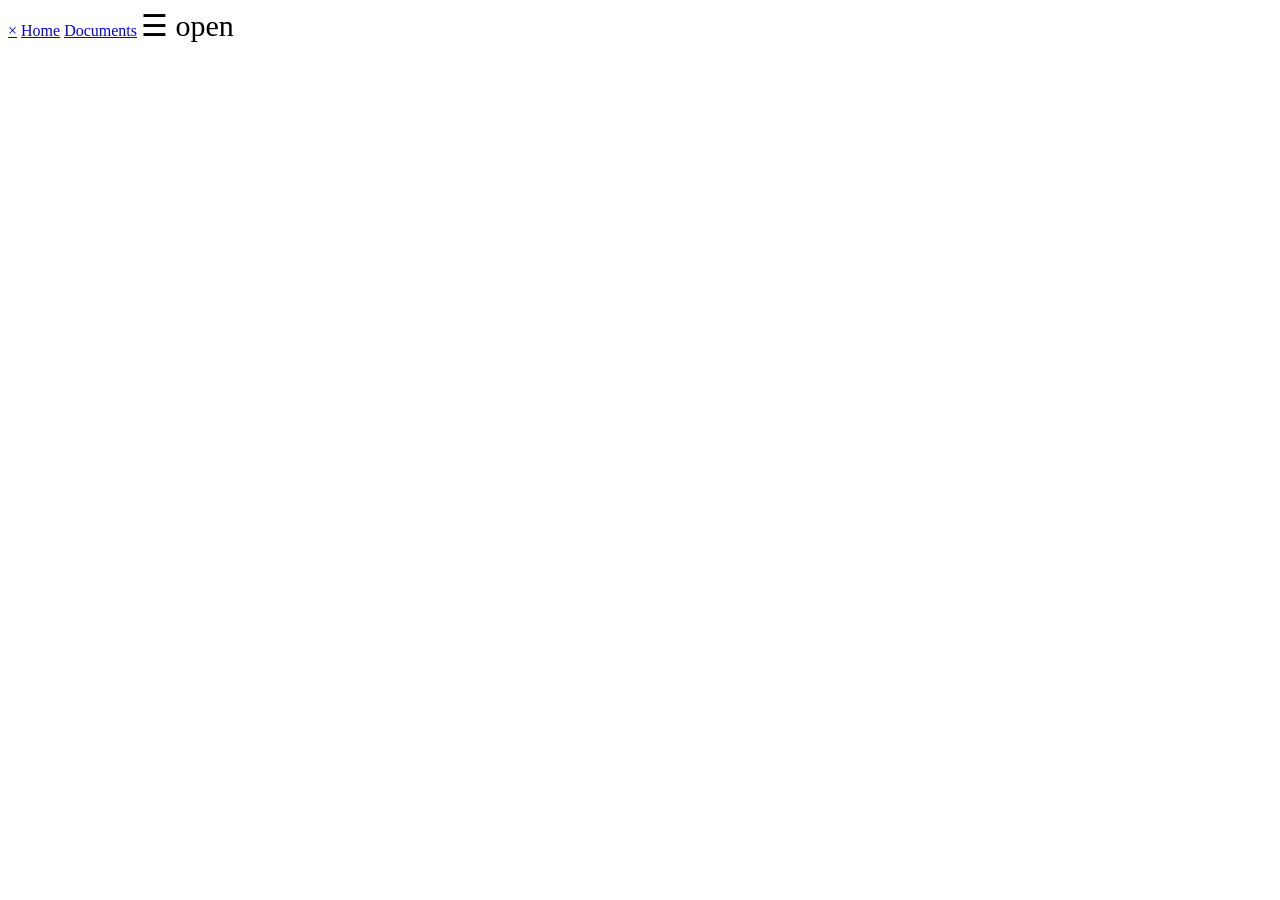
<file: _sync.html>
<!DOCTYPE html>
<html>
<body>
<div id="navContainer">
<div id="mySidenav" class="sidenav">
  <a href="javascript:void(0)" class="closebtn" onclick="closeNav()">&times;</a>
  <a href="/">Home</a>
  <a href="/docs">Documents</a>
<span style="font-size:30px;cursor:pointer" onclick="openNav()">&#9776; open</span>
<script>
function openNav() {
    document.getElementById("mySidenav").style.width = "250px";
}
function closeNav() {
    document.getElementById("mySidenav").style.width = "0";
}
</script>
  <script>
    //* Loop through all dropdown buttons to toggle between hiding and showing its dropdown content - This allows the user to have multiple dropdowns without any conflict */
var dropdown = document.getElementsByClassName("dropdown-btn");
var i;
for (i = 0; i < dropdown.length; i++) {
  dropdown[i].addEventListener("click", function() {
    this.classList.toggle("active");
    var dropdownContent = this.nextElementSibling;
    if (dropdownContent.style.display === "block") {
      dropdownContent.style.display = "none";
    } else {
      dropdownContent.style.display = "block";
    }
  });
}
  </script>
</div>
</body>
</html>
</file>
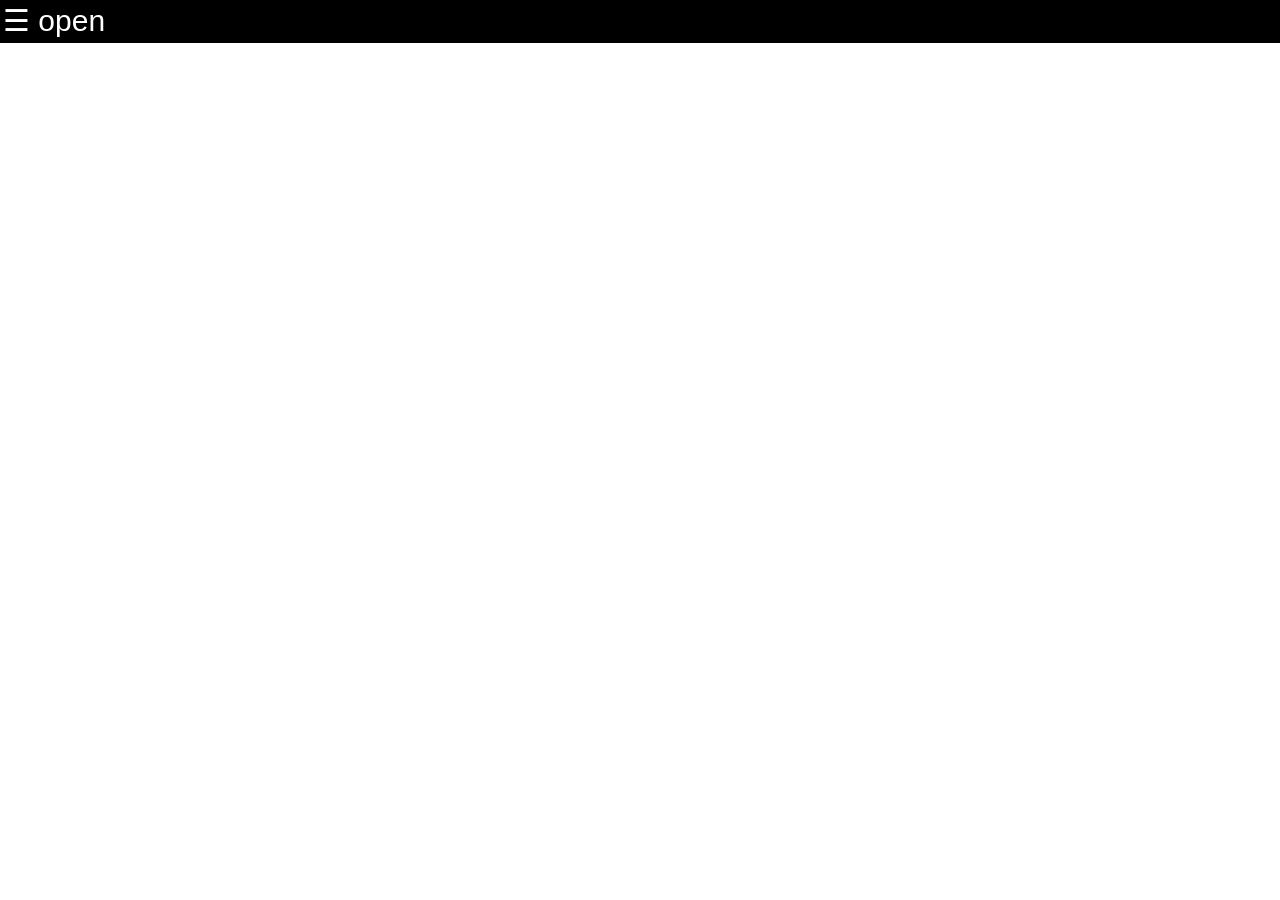
<file: _template.html>
<!DOCTYPE html>
<html>
	<head>
		<meta charset="UTF-8">
		<meta id="meta-desc" name="description" content="Ben Eielson JROTC Website">
		<meta id="meta-key" name="keywords" content="BEHS, eielson, jrotc, rotc, junior, reserve, officer, training, alaska, northstar, k12, official, website, home, main">
		<meta id="meta-author" name="author" content="Cque Juan Leon Guerrero">
		<meta id="meta-scale" name="viewport" content="width=device-width, initial-scale=1.0">
		<link id="meta-styles" rel="stylesheet" type="text/css" href="./styles.css">
		<title>Eielson - JROTC</title>
		<link id="favicon" rel="icon" href="./favicon.ico" type="image/gif" sizes="16x16">
		<script src="https://ajax.googleapis.com/ajax/libs/jquery/3.3.1/jquery.min.js"></script>
	</head>
	<body>
		<div id="nav"></div>
		<script>
    			$("#nav").load("./sync.html", "#navContainer");
    		</script>
		<noscript>
			This site uses Javascript to control vital features -- Our service provider does not support serverside
			commands. For this reason we are unable to provide dynamic content unless its by the means of being 
			client-side only. Sorry for any inconveniences.
		</noscript>
	</body>
</html>
</file>
<file: styles.css>
/***********************************
Accordion
***********************************/
    .accordion {
      background-color: #eee;
      color: #444;
      cursor: pointer;
      padding: 18px;
      width: 100%;
      border: none;
      text-align: left;
      outline: none;
      font-size: 15px;
      transition: 0.4s;
    }

    .active,
    .accordion:hover {
      background-color: #ccc;
    }

    .accordion:after {
      content: '\002B';
      color: #777;
      font-weight: bold;
      float: right;
      margin-left: 5px;
    }

    .active:after {
      content: "\2212";
    }

    .panel {
      padding: 0 18px;
      background-color: white;
      max-height: 0;
      overflow: hidden;
      transition: max-height 0.2s ease-out;
    }

/*End */
body {
    font-family: "Lato", sans-serif;
}

.left {
    text-align: left;
}

.right {
    text-align: right;
}

.center {
    text-align: center;
}

.popup{

}
/***************************************
Table Styling
***************************************/
table {
    font-family: arial, sans-serif;
    border-collapse: collapse;
    width: 100%;
}

td, th {
    border: 1px solid #dddddd;
    text-align: left;
    padding: 8px;
}

tr:nth-child(even) {
    background-color: #dddddd;
}
/***************************************
Menu Module
***************************************/
#navContainer {
    color: white;
    background-color:black;
    padding: 5px;
    margin-top: -10px;
    margin-left: -10px;
    margin-right: -20px;
    z-index: 1;
}

.sidenav {
    height: 100%;
    width: 0;
    position: fixed;
    z-index: 2;
    top: 0;
    left: 0;
    background-color: #111;
    overflow-x: hidden;
    transition: 0.5s;
    padding-top: 60px;
}

.sidenav a {
    padding: 8px 8px 8px 32px;
    text-decoration: none;
    font-size: 25px;
    color: #818181;
    display: block;
    transition: 0.3s;
}

.sidenav a:hover {
    color: #f1f1f1;
}

.sidenav .closebtn {
    position: absolute;
    top: 0;
    right: 25px;
    font-size: 36px;
    margin-left: 50px;
}

@media screen and (max-height: 450px) {
  .sidenav {padding-top: 15px;}
  .sidenav a {font-size: 18px;}
}

/*Dropdown Menu for Applications*/
/* Style the sidenav links and the dropdown button */
.dropdown-btn {
    padding: 6px 8px 6px 16px;
    text-decoration: none;
    color: #818181;
    display: block;
    border: none;
    background: none;
    width: 100%;
    text-align: left;
    cursor: pointer;
    outline: none;
    font-size:25px;
}

/* On mouse-over*/
.sidenav a:hover, .dropdown-btn:hover {
    color: #f1f1f1;
}

/* Add an active class to the active dropdown button */
.active {
    background-color: grey;
    color: white;
}

/* Dropdown container (hidden by default). Optional: add a lighter background color and some left padding to change the design of the dropdown content */
.dropdown-container {
    display: none;
    background-color: #262626;
    padding-left: 8px;
}

/* Optional: Style the caret down icon */
.fa-caret-down {
    float: right;
    padding-right: 25px;
    color:white;
    z-index: 3;
}
@media screen and (max-height: 450px) {
  .sidenav {padding-top: 15px;}
  .sidenav a {font-size: 18px;}
}

/* Animated Menu span buttons*/
.container {
    display: inline-block;
    cursor: pointer;
}

.bar1, .bar2, .bar3 {
    width: 35px;
    height: 5px;
    background-color: #333;
    margin: 6px 0;
    transition: 0.4s;
}

.change .bar1 {
    -webkit-transform: rotate(-45deg) translate(-9px, 6px);
    transform: rotate(-45deg) translate(-9px, 6px);
}

.change .bar2 {opacity: 0;}

.change .bar3 {
    -webkit-transform: rotate(45deg) translate(-8px, -8px);
    transform: rotate(45deg) translate(-8px, -8px);
}
</file>
